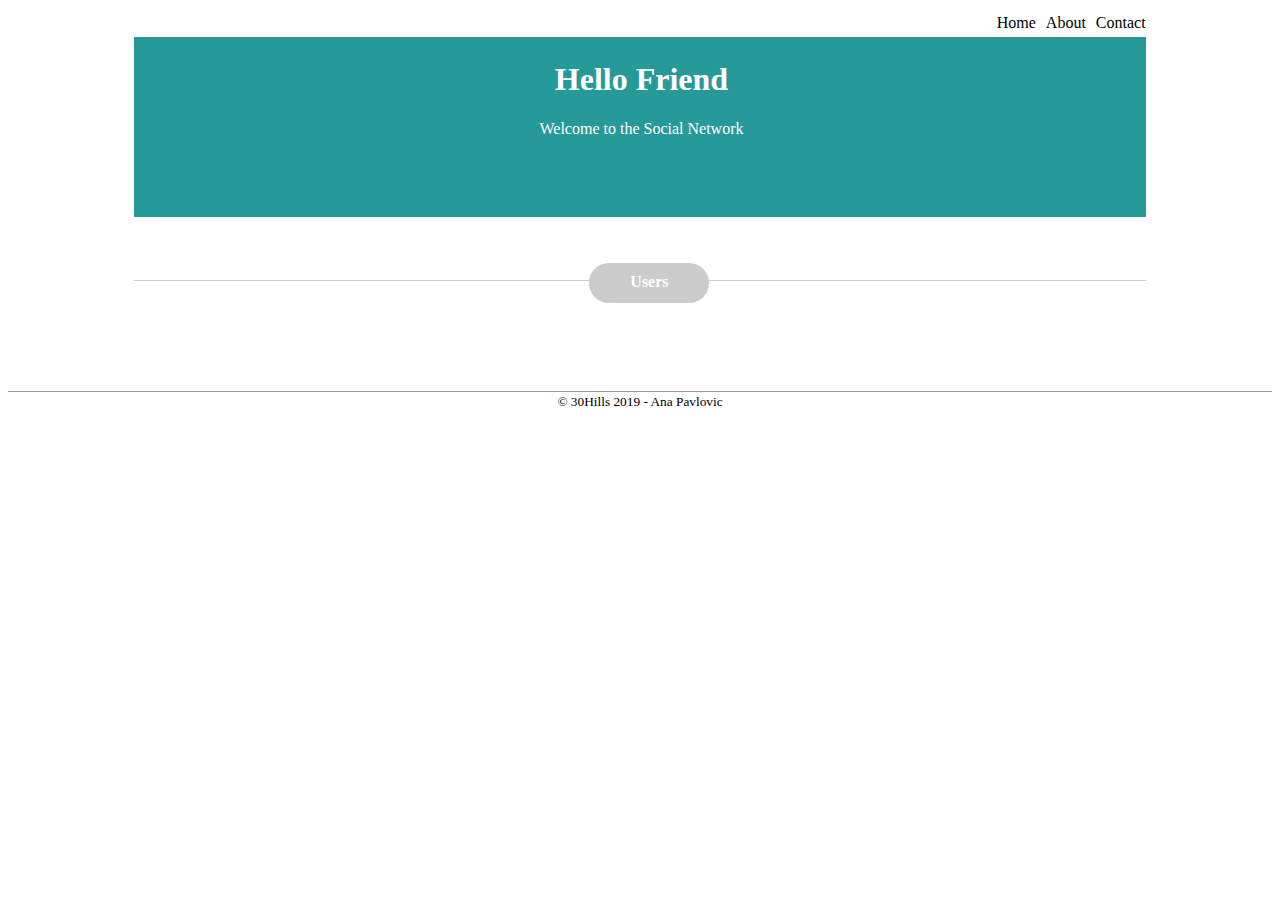
<file: index.html>
<!DOCTYPE html>
<html lang="en">

<head>
    <meta charset="UTF-8">
    <meta name="viewport" content="width=device-width, initial-scale=1.0">
    <meta http-equiv="X-UA-Compatible" content="ie=edge">
    <link rel="stylesheet" href="./css/style.css" />
    <title>Hello Friend</title>
</head>

<body>
    <div class="wrap">
        <nav>
            <ul>
                <li><a href="./index.html">Home</a></li>
                <li><a href="./about.html">About</a></li>
                <li><a href="./contact.html">Contact</a></li>
            </ul>
        </nav>
        <header>
            <div class="title">
                <h1>Hello Friend</h1>
                <p>Welcome to the Social Network</p>
            </div>
        </header>
        <section>
            <div class="users">
            </div>
        </section>
    </div>
    <footer><small>&copy; 30Hills 2019 - Ana Pavlovic</small></footer>
    <script type="module" src="./js/main.js"></script>
</body>

</html>
</file>
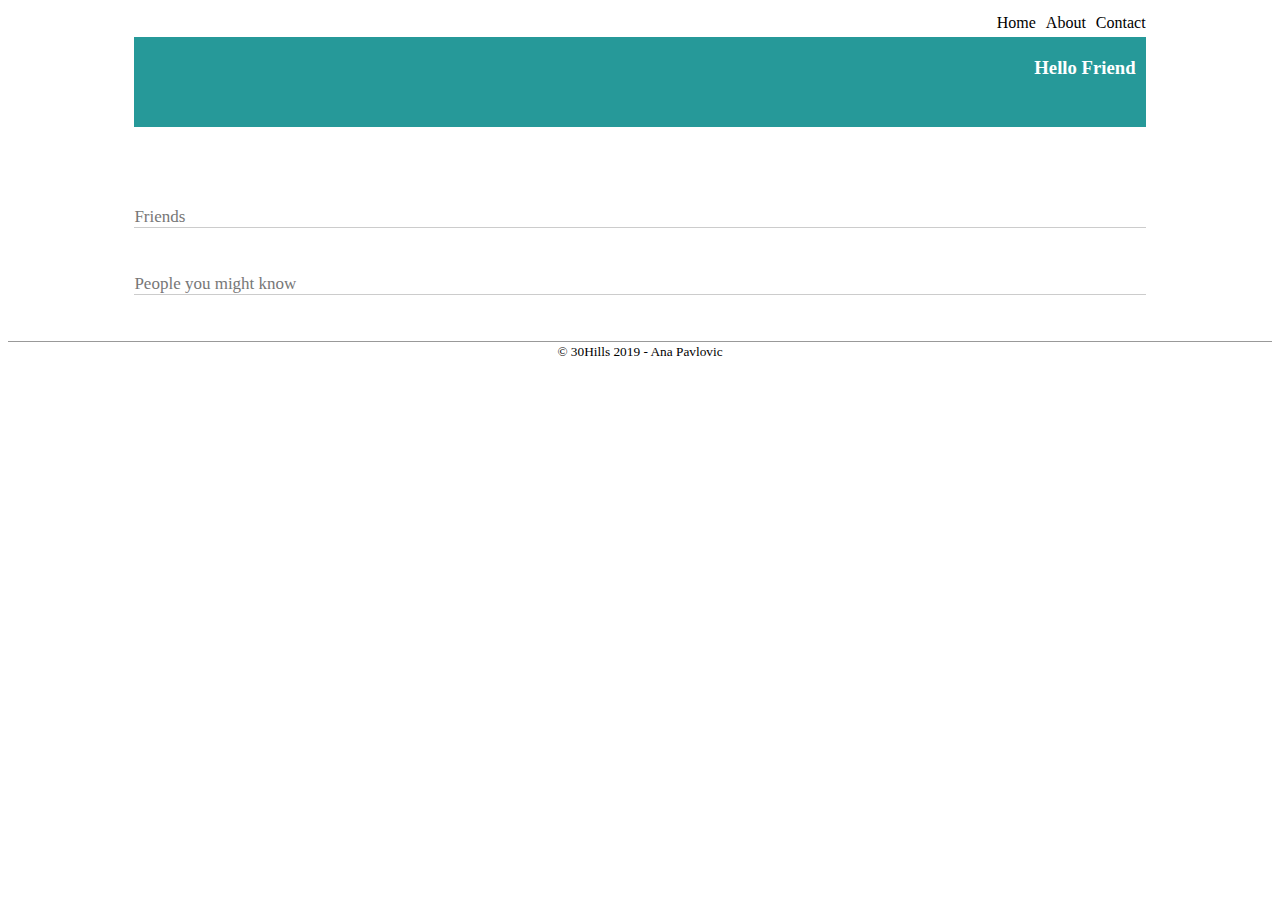
<file: userpage.html>
<!DOCTYPE html>
<html lang="en">

<head>
    <meta charset="UTF-8">
    <meta name="viewport" content="width=device-width, initial-scale=1.0">
    <meta http-equiv="X-UA-Compatible" content="ie=edge">
    <link rel="stylesheet" href="./css/userpage.css" />
    <title>Hello Friend-User</title>
</head>

<body>
    <div class="wrap">
        <nav>
            <ul>
                <li><a href="./index.html">Home</a></li>
                <li><a href="./about.html">About</a></li>
                <li><a href="./contact.html">Contact</a></li>
            </ul>
        </nav>
        <header>
            <div class="title">
                <h3>Hello Friend</h3>
            </div>
        </header>
        <section>
            <div class="user">
                <div class="user-img"></div>
                <div class="user-info"></div>

            </div>
            <div class="suggested-friends">
                <div class="users">

                </div>
            </div>
        </section>
        <section class="friends">
            <p class="user-type">Friends</p>
            <div class="users"></div>
        </section>
        <section class="friends-of-friends">
            <p class="user-type">People you might know</p>
            <div class="users"></div>
        </section>
    </div>
    <footer><small>&copy; 30Hills 2019 - Ana Pavlovic</small></footer>
    <script type="module" src="./js/user.js"></script>
</body>

</html>
</file>
<file: css/style.css>
.wrap {
    width: 80%;
    height: auto;
    margin: 0 auto;
}

nav {
    margin-top: 1vh;
    width: 100%;
    /* border-top: 1px solid #ccc; */
}

nav ul {
    padding: 5px 0;
    margin: 0;
    list-style-type: none;
    display: flex;
    justify-content: flex-end;
}

nav li {
    padding-left: 10px;
    cursor: pointer;
}

nav a {
    color: #000;
    text-decoration: none;
}

nav a:hover {
    color: orange;
}

.title {
    padding: 3px 0 3px 3px;
}

header {
    width: 100%;
    height: 20vh;
    background-color: rgb(38, 153, 153);
    color: rgb(255, 255, 255);
    text-align: center;
}

section {
    width: 100%;
    margin-top: 7vh;
    border-top: 1px solid #ccc;
    position: relative;
}

section::after {
    content: 'Users';
    position: absolute;
    top: -18px;
    left: 45%;
    height: 30px;
    width: 120px;
    background-color: #ccc;
    color: white;
    border-radius: 28px;
    text-align: center;
    padding-top: 10px;
    font-weight: bold;
}

section .users {
    width: 80%;
    display: flex;
    flex-wrap: wrap;
    justify-content: space-evenly;
    margin: 10vh auto 0 auto;
}

.userCard {
    width: 28%;
    max-width: 200px;
    min-width: 150px;
    height: 200px;
    border: 1px solid #ccc;
    border-radius: 5px;
    margin: 0 3px 15px 3px;
    display: flex;
    flex-direction: column;
    cursor: pointer;
    transition: all .2s;
}

.userCard:hover {
    transform: translateY(-5px);
    filter: brightness(90%);
}

.userCard:hover > p {
    font-weight: bold;
}

.userCard img {
    width: 150px;
    display: block;
    margin: 0 auto;
}

.userCard p {
    width: 100%;
    display: flex;
    justify-content: center;
    background-color: rgb(38, 153, 153);
    padding: 8px 0;
    color: white;
    transition: all .1s;
}

footer {
    width: 100%;
    height: 25px;
    border-top: 1px solid #999;
    margin-top: 20px;
    text-align: center;
}

@media only screen and (max-width: 600px) {
    .wrap {
        width: 98%;
    }
    .user {
        width: 98%;
        flex-direction: column;
    }
    section::after {
        left: 35%;
    }
  }
</file>
<file: css/userpage.css>
.wrap {
    width: 80%;
    height: auto;
    margin: 0 auto;
}

nav {
    margin-top: 1vh;
    width: 100%;
}

nav ul {
    padding: 5px 0;
    margin: 0;
    list-style-type: none;
    display: flex;
    justify-content: flex-end;
}

nav li {
    padding-left: 10px;
    cursor: pointer;
}

nav a {
    color: #000;
    text-decoration: none;
}

nav a:hover {
    color: orange;
}

.title {
    padding: 1px 10px 0 1px;
}

header {
    width: 100%;
    height: 10vh;
    background-color: rgb(38, 153, 153);
    color: rgb(255, 255, 255);
    text-align: right;
}

.user {
    padding-top: 20px;
    width: 80%;
    display: flex;
    margin: 0 auto;
    /* justify-content: space-between; */
}

.user-img {
    width: 25%;
    min-width: 250px;
}

.user-img img {
    width: 100%;
}

.suggested-friends, .friends, .friends-of-friends {
   margin: 30px 0;
}

.users {
    display: flex;
    flex-wrap: wrap;
    justify-content: space-evenly;
}

.user-type {
    font-size: 17px;
    color: #777;
    position: relative;
}

.user-type:after {
    content: '';
    height: 1px;
    width: 100%;
    background-color: #ccc;
    position: absolute;
    top: 20px;
    left: 0;
}

.userCard {
    width: 28%;
    min-width: 150px;
    max-width: 200px;
    height: 200px;
    border: 1px solid #ccc;
    border-radius: 5px;
    margin: 10px 6px;
    display: flex;
    flex-direction: column;
    cursor: pointer;
    transition: all .2s;
}

.userCard:hover {
    transform: translateY(-5px);
    filter: brightness(90%);
}

.userCard:hover > p {
    font-weight: bold;
}

.userCard img {
    width: 150px;
    display: block;
    margin: 0 auto;
}

.userCard p {
    width: 100%;
    display: flex;
    justify-content: center;
    background-color: rgb(38, 153, 153);
    padding: 8px 0;
    color: white;
    transition: all .1s;
}

footer {
    width: 100%;
    height: 25px;
    border-top: 1px solid #999;
    margin-top: 20px;
    text-align: center;
}

@media only screen and (max-width: 600px) {
    .wrap {
        width: 98%;
    }
    .user {
        width: 98%;
        flex-direction: column;
    }
  }
</file>
